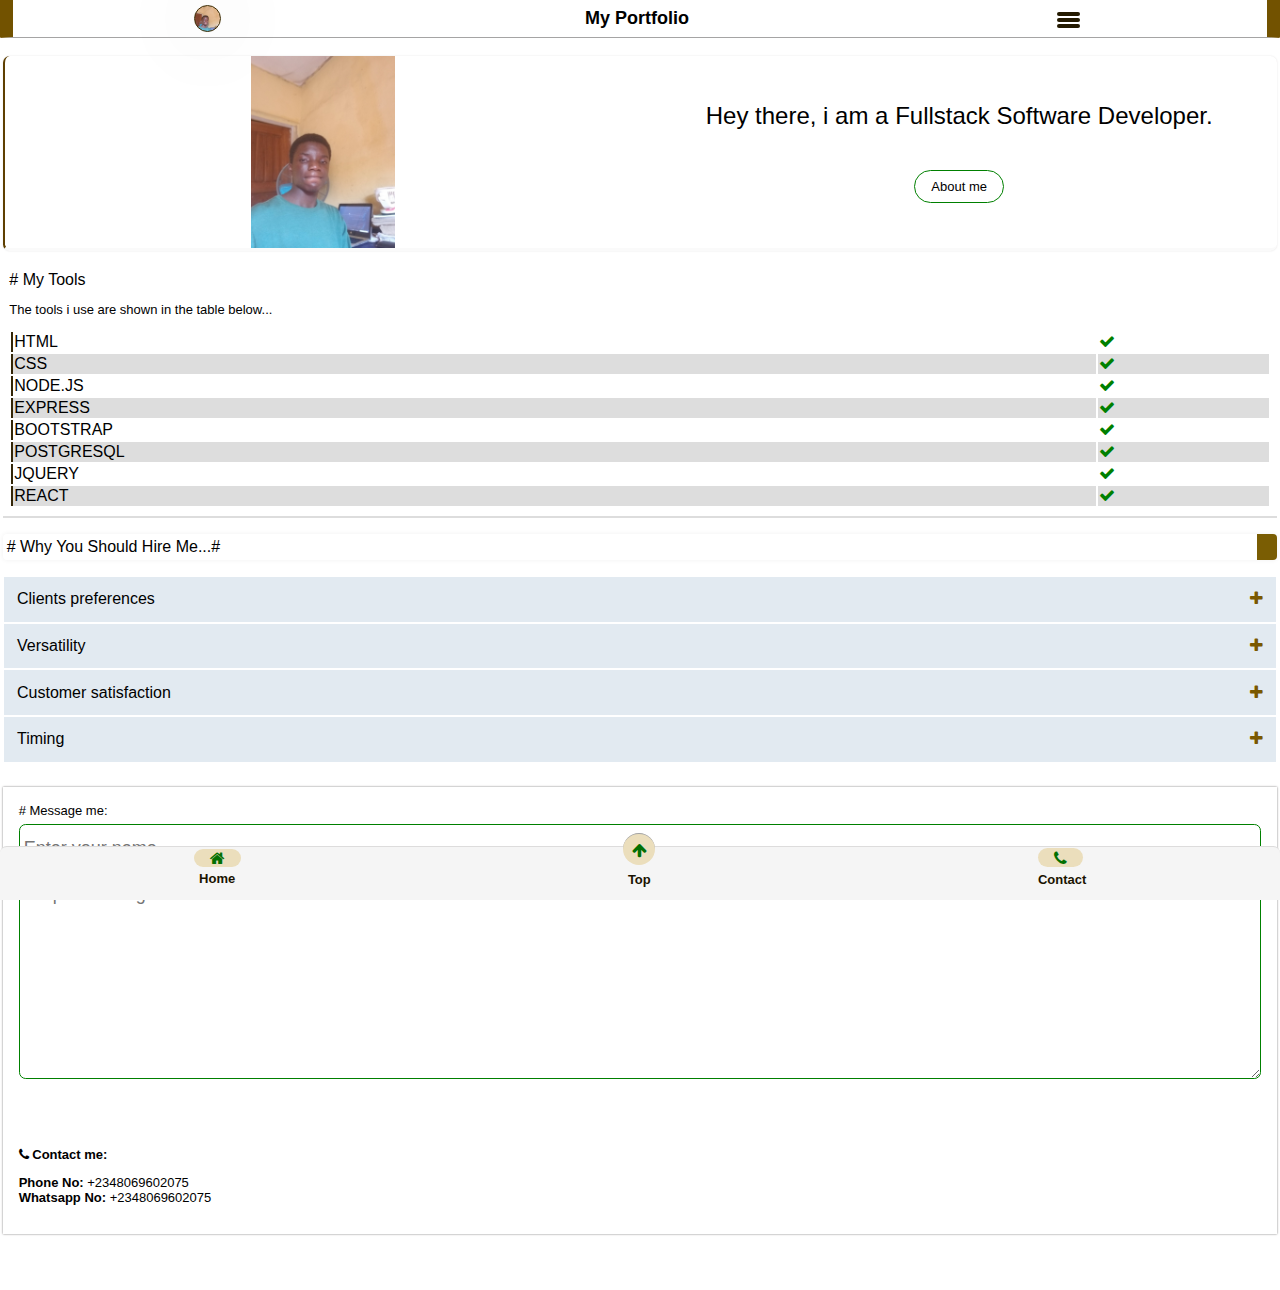
<file: index.html>
<!DOCTYPE html>
<html lang="en">

<head>
    <meta charset="UTF-8">
    <meta name="viewport" content="width=device-width, initial-scale=1.0">
    <title>My Portfolio</title>
    <link rel="stylesheet" href="https://cdnjs.cloudflare.com/ajax/libs/font-awesome/4.7.0/css/font-awesome.min.css">
    <link rel="stylesheet" href="./public/index.css">
</head>

<body>
    <header>
        <div class="container">
            <a href="./view.html">
                <div class="img-container"></div>
            </a>
        </div>
        <h5>My Portfolio</h5>
        <button class="gridlines-container" onclick="document.querySelector('ul').classList.toggle('pan');">
            <div class="gridlines"></div>
            <div class="gridlines"></div>
            <div class="gridlines"></div>
            <ul>
               <a href="./about.html"> <li>About Me</li></a>
               <a href="#message"> <li>Message Me</li></a>
            </ul>
        </button>
    </header>
    <main>
        <div class="img-container-description">
            <img src="./public/My picture.jpg" alt="" class="main-img">
            <a href="./view.html"></a>
            <p class="caption">Hey there, i am a Fullstack Software Developer. <a href="./about.html">About me</a></p>
        </div>
        <div class="skill-container">
            <label for="myskil" class="myskil"># My Tools</label>
            <p class="skill-desc">The tools i use are shown in the table below...</p>
            <table>
                <tr>
                    <td>HTML</td>
                    <td><i class=" fa fa-check"></i></td>
                </tr>
                <tr>
                    <td>CSS</td>
                    <td><i class=" fa fa-check"></i></td>
                </tr>
                <tr>
                    <td>NODE.JS</td>
                    <td><i class=" fa fa-check"></i></td>
                </tr>
                <tr>
                    <td>EXPRESS</td>
                    <td><i class=" fa fa-check"></i></td>
                </tr>
                <tr>
                    <td>BOOTSTRAP</td>
                    <td><i class=" fa fa-check"></i></td>
                </tr>
                <tr>
                    <td>POSTGRESQL</td>
                    <td><i class=" fa fa-check"></i></td>
                </tr>
                <tr>
                    <td>JQUERY</td>
                    <td><i class=" fa fa-check"></i></td>
                </tr>
                <tr>
                    <td>REACT</td>
                    <td><i class=" fa fa-check"></i></td>
                </tr>
            </table>
        </div>
        <hr color="#ddd">
        <div class="reason-container">
            <p class="why-me-text"># Why You Should Hire Me...#</p>
            <button class="acc-btn">Clients preferences <i class="fa fa-plus"></i></button>
            <div class="panel">
                <p class="acc-content">
                    I  ensure i built my clients projects based on their preferences i.e type of color used. 
                </p>
            </div>
          
            <button class="acc-btn">Versatility <i class="fa fa-plus"></i></button>
            <div class="panel">
                <p class="acc-content">
                   I'm versatile in all of the tools i use for my clients projects e.g bootstrap, html & css, jquery e.t.c. 
                </p>
            </div>
            <button class="acc-btn">Customer satisfaction <i class="fa fa-plus"></i></button>
            <div class="panel">
                <p class="acc-content">
                    I ensure i keep in touch with my clients and i make sure the the website is based on their desiration.
                </p>
            </div>
            <button class="acc-btn">Timing <i class="fa fa-plus"></i></button>
            <div class="panel">
                <p class="acc-content">
                 I ensure i built my clients project  in time as soon as we've come to an agreement.
                </p>
            </div>
        </div>
    <div class="contact-container">
        <label for="" style="display: block; font-size: small;" id="message"># Message me:  </label>
        <input type="text" name="" id="" placeholder="Enter your name">
        <textarea name="" id="" cols="0" rows="0" placeholder="Drop a Message..."></textarea>
        <label for="" style="display: block; font-size: small; margin-top: 4rem; font-weight: 600;" id="contact"><i class="fa fa-phone"></i> Contact me:  </label>
        <p style="font-size: small;"><b>Phone No:</b> +2348069602075 <br> <b>Whatsapp No:</b> +2348069602075  </p>
    </div>
    </main>
   
    <footer>
       <a href="./index.html" style="text-decoration-line: none;"> <div class="home-icon-container">
        <div class="home-icon fa fa-home"></div>
        <p class="tool-tip">Home</p>
    </div></a>
        <div class="scroll-top-container" onclick=" document.documentElement.scrollTo({top: 0})">
            <button class="scroll-top fa fa-arrow-up"></button>
            <p class="tool-tip scroll-top-p">Top</p>
        </div>
       <a href="#contact">
        <div class="project-container">
            <div class="project-icon home-icon  fa fa-phone"></div>
            <p class="tool-tip">Contact</p>
        </div>
       </a>
    </footer>
    <script>
        for (let count = 0; count < 6; count++) {
            document.querySelectorAll(".acc-btn")[count].addEventListener("click", function () {
              document.querySelectorAll(".panel")[count].classList.toggle("pan");
            });
            
        }; 
       
    </script>
</body>

</html>
</file>
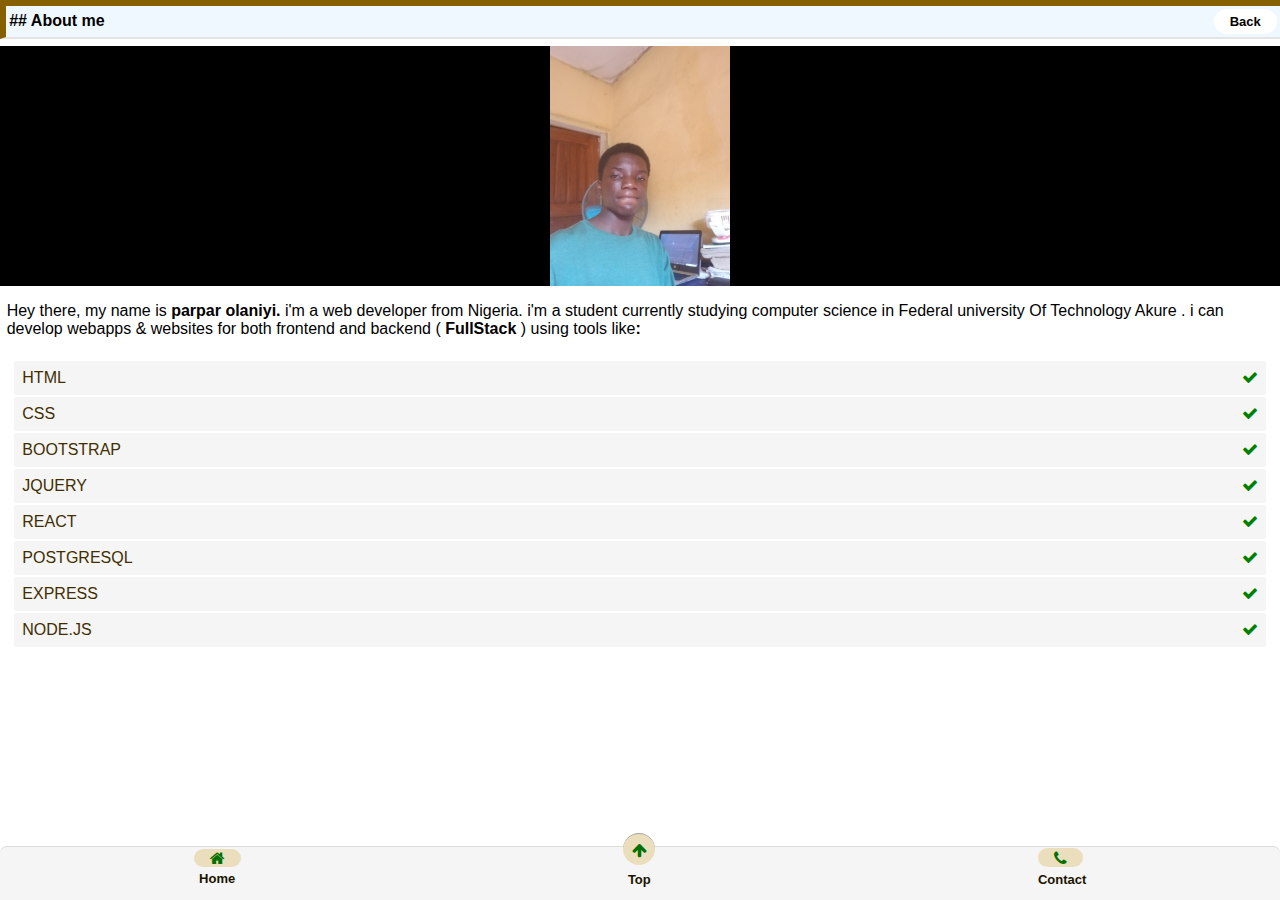
<file: about.html>
<!DOCTYPE html>
<html lang="en">

<head>
    <meta charset="UTF-8">
    <meta name="viewport" content="width=device-width, initial-scale=1.0">
    <title>Document</title>
    <link rel="stylesheet" href="https://cdnjs.cloudflare.com/ajax/libs/font-awesome/4.7.0/css/font-awesome.min.css">

    <link rel="stylesheet" href="./public/index.css">
   
</head>

<body class="body">
    
        <h4>## About me <a href="./index.html"><span class="back">Back</span>    </a></h4>

    <div class="abt-img-container">
        <img src="./public/My picture.jpg" alt="" height="100%" width="100%">
    </div>
    <div class="abt-content">
        <p>Hey there, my name is <b>parpar olaniyi.</b> i'm a web developer from Nigeria. i'm a student currently
            studying computer science in Federal university Of Technology Akure . i can develop webapps & websites for both frontend and
            backend ( <b>FullStack</b> ) using tools like<b>:</b>
        </p>
        <ul class="abt-ul">
            <li>HTML   <i class="fa fa-check"></i></li>
            <li>CSS   <i class="fa fa-check"></i></li>
            <li>BOOTSTRAP <i class="fa fa-check"></i></li>
            <li>JQUERY <i class="fa fa-check"></i></li>
            <li>REACT <i class="fa fa-check"></i></li>
            <li>POSTGRESQL <i class="fa fa-check"></i></li>
            <li>EXPRESS <i class="fa fa-check"></i></li>
            <li>NODE.JS <i class="fa fa-check"></i></li>
        </ul>
    </div>
    <footer>
        <a href="./index.html" style="text-decoration-line: none;">
            <div class="home-icon-container">
                <div class="home-icon fa fa-home"></div>
                <p class="tool-tip">Home</p>
            </div>
        </a>
        <div class="scroll-top-container" onclick=" document.documentElement.scrollTo({top: 0})">
            <button class="scroll-top fa fa-arrow-up"></button>
            <p class="tool-tip scroll-top-p">Top</p>
        </div>
        <a href="./index.html">
            <div class="project-container">
                <div class="project-icon home-icon  fa fa-phone"></div>
                <p class="tool-tip">Contact</p>
            </div>
        </a>
    </footer>
</body>

</html>
</file>
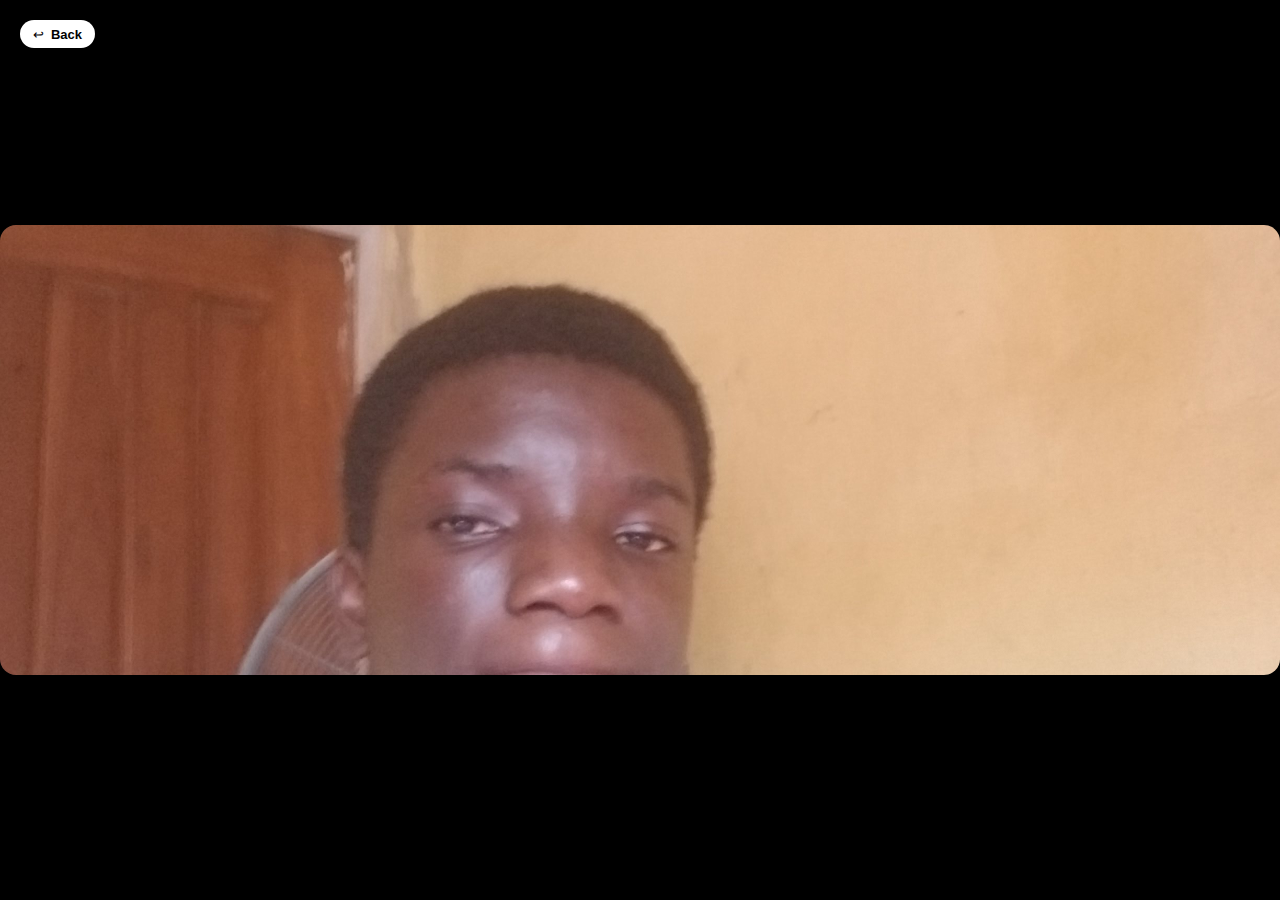
<file: view.html>
<!DOCTYPE html>
<html lang="en">

<head>
    <meta charset="UTF-8">
    <meta name="viewport" content="width=device-width, initial-scale=1.0">
    <title>Document</title><link rel="stylesheet" href="./public/index.css">
</head>
<a href="./index.html"><p class="bck-img"> &hookleftarrow;<b>Back</b></p></a>

<body class=" img-body">
    <div class="img-view-container" style="height: 100%;"></div>
</body>

</html>
</file>
<file: public/index.css>
*,
*::before,
*::after {
    box-sizing: border-box;
}

body {
    background-color: white;
    margin: 0%;
    position: relative;
}

header {
    height: max-content;
    top: 0;
    left: 0;
    right: 0;
    background-color: white;
    border-bottom: 1px solid #a5a4a4;
    border-left: 10pt solid rgb(114, 82, 0);
    border-right: 10pt solid rgb(114, 82, 0);
    padding-bottom: 5px;
    padding-top: 5px;
    display: flex;
    justify-content: space-around;
    align-items: center;
    z-index: 1;
    border-radius: 0px 0px 1pt 1pt;
    position: fixed;
}

h5 {
    font-family: sans-serif;
    color: black;
    margin: 0px 0px 0px 1px;
    font-size: large;

}

.container {
    display: flex;
    flex-direction: column;
    justify-content: center;
    align-items: center;
    width: max-content;
}

.img-container {
    height: 1.7rem;
    width: 1.7rem;
    border-radius: 50%;
    background-image: url("../public/My\ picture.jpg");
    background-position: center;
    background-size: cover;
    background-repeat: no-repeat;
    border: 1px solid rgb(62, 45, 3);
    box-shadow: 0px 0px 5rem rgb(204, 204, 204);
    margin: 0%;
    object-fit: cover;
}

.gridlines-container {
    height: max-content;
    width: max-content;
    border: none;
    background-color: white;
}

.gridlines {
    height: 3pt;
    width: 1.4rem;
    border-radius: 100rem;
    background-color: rgb(36, 26, 0);
    display: block;
    margin-top: 2px;
}

main {
    padding: 3.5rem 2pt;
    font-family: Arial, Helvetica, sans-serif;
}

.background-image {
    height: 15rem;
    width: 100%;
    background-image: url("./public/My\ picture.jpg");
    background-position: center;
    background-size: contain;
    background-repeat: no-repeat;
    border: 1px solid rgb(62, 45, 3);
    margin: 0%;
    z-index: -3;
}

.img-container-description {
    display: flex;
    justify-content: space-between;
    align-items: center;
    background-color: white;
    border-radius: 5pt;
    box-shadow: 0px 0px 2px rgb(228, 226, 226);
    border-bottom: 3px solid rgb(250, 250, 250);
    border-left: 2px solid rgb(94, 63, 1);
    margin-bottom: 15pt;

}

.main-img {
    height: 12rem;
    width: 50%;
    object-fit: contain;
    border-radius: 2rem;
}

.caption {
    width: 50%;
    font-family: sans-serif;
    font-size: x-large;
    color: rgb(0, 0, 0);
    display: flex;
    flex-direction: column;
    align-items: center;
}

.caption a {
    height: max-content;
    width: max-content;
    display: block;
    margin-top: 40px;
    font-size: small;
    padding: 0.5rem 1rem;
    background-color: white;
    text-align: center;
    border: 1px solid green;
    border-radius: 50rem;
    text-decoration: none;
    color: rgb(0, 0, 0);
    transition: 1ms;
}

.caption a:hover {
    background-color: rgb(245, 245, 245);
}

.myskil {
    font-family: sans-serif;
    font-size: medium;
    color: rgb(0, 0, 0);
}

.skill-desc {
    font-family: sans-serif;
    font-size: small;
    display: block;
}

.skill-container,
.why-me-container {
    padding: 0px 5pt;
}

table {
    width: 100%;
    font-size: medium;
    position: relative;
}

tr>td:first-child {
    border-left: 2px solid rgb(51, 38, 7);
}

tr:nth-child(even) {
    background-color: #ddd;
}

.fa-check {
    color: green;
}

.why-me-text {
    background-color: rgb(255, 255, 255);
    font-size: medium;
    padding: 3pt;
    border-radius: 3pt;
    border-right: 15pt solid rgb(122, 93, 3);
    box-shadow: 0px 0px 5px rgb(240, 240, 240);
}

.acc-btn {
    width: 100%;
    text-align: left;
    border: none;
    background-color: rgb(226, 234, 241);
    outline: none;
    padding: 10pt;
    border: 1px solid white;
    font-size: medium
}

.fa-plus {
    float: right;
    color: rgb(122, 88, 0);
}

.panel, .panel.p{
    margin-top: 5px;
    font-size: medium;
    width: 100%;
    background-color: white;
    color: black;
    display: none;
    margin-top: 0px;
    padding: 0pt 5pt;
} .pan{
    display: block;
} ul{
  position: absolute;
  right: 0%;
  background-color: white;
  text-align: left;
  box-shadow: 0px 0px 3px rgb(173, 173, 173);
  border-radius: 5pt;
  display: none;
  padding: 5pt;
} ul li{
    padding: 0.5rem;
    text-align: left;
    list-style: none;
    background-color: whitesmoke;
    border: 1px solid white;
    border-radius: 3pt;
    color: rgb(65, 46, 0);
    transition: 5ms;
} ul li:hover{
    background-color: rgb(236, 236, 236);
}
 .contact-container{
    margin-top: 1.5rem;
    box-shadow: 0px 0px 2px rgb(122, 121, 121);
    padding: 1rem;
} input, textarea{
    padding: 3pt;
    width: 100%;
    border-radius: 5pt;
    outline-color: green;
    font-family: sans-serif;
    font-size: large;
    margin-top: 5pt;
    height: 3rem;
    border: 1px solid green;
} textarea{
    height: 200px;
} a{
    text-decoration-line: none;
}




footer {
    height: max-content;
    position: fixed;
    bottom: 0;
    right: 0;
    left: 0;
    border-top: 1px solid rgb(221, 220, 220);
    border-radius: 5pt 5pt 0pt 0pt;
    z-index: 2;
    display: flex;
    justify-content: space-around;
    align-items: center;
    padding: 1pt 0pt 0pt 0pt;
    background-color: whitesmoke
;
}

.home-icon-container {
    border-radius: 50%;
    display: flex;
    flex-direction: column;
    justify-content: center;
    align-items: center;
}

.home-icon {
    font-size: 1rem;
    color: rgb(26, 19, 0);
    background-color: rgb(235, 222, 188);
    padding: 1pt 12pt;
    border-radius: 50rem;
    color: rgb(2, 112, 2);
}

.tool-tip {
    font-family: sans-serif;
    font-size: small;
    font-weight: bolder;
    margin-top: 3pt;
    color: rgb(26, 19, 0);
}

.scroll-top-container {
    position: relative;
    height: 100%;
    width: max-content;
    display: flex;
    flex-direction: column;
    align-items: center;
}

.scroll-top {
    border: none;
    background-color: rgb(235, 222, 188);
    height: 2rem;
    width: 2rem;
    border-radius: 50%;
    position: fixed;
    bottom: 35px;
    font-size: medium;
    color: rgb(2, 112, 2);
    border-top: 1px solid rgb(163, 163, 163);
}

.scroll-top-p {
    padding-top: 15pt;
}











html {
    height: 100%;
}

.img-body {
    height: 100%;
    margin: 0;
    width: 100%;
    display: flex;
    justify-content: center;
    align-items: center;
    background-color: black;
}

.img-view-container {
    width: 100%;
    max-height: 50%;
    background-image: url("../public/My\ picture.jpg");
    background-position: center;
    background-size: cover;
    background-repeat: no-repeat;
    border-radius: 1rem;
    background-clip: border-box;
}

.bck-img {
    font-family: sans-serif;
    color: black;
    position: fixed;
    top: 0;
    left: 0;
    margin: 15pt;
    padding: 5pt 10pt;
    background-color: white;
    border-radius: 50rem;
    transition: 10ms;
    display: flex;
    align-items: center;
    gap: 5pt;
    font-size: small;
}

.bck-img:hover {
    background-color: rgb(240, 240, 240);
}





.body {
    font-family: sans-serif;
}

h4 {
    background-color: aliceblue;
    padding: .2rem;
    margin: 0%;
    border-left: 5pt solid rgb(133, 95, 0);
    border-top: 5pt solid rgb(133, 95, 0);
    border-bottom: 2pt solid rgb(228, 228, 228);
    display: flex;
    align-items: center;
    justify-content: space-between;
}

.back {
    background-color: white;
    float: right;
    font-size: small;
    padding: 0.3rem 1rem;
    border-radius: 30rem;
}

.back:hover {
    background-color: whitesmoke;
}

.abt-img-container {
    height: 15rem;
    width: 100%;
    background-color: black;
    margin-top: 5pt;
    border-radius: 5ptm;
}

.abt-img-container>img {
    object-fit: contain;
}

a {
    color: inherit;
}

.abt-content {
    padding: 0pt 5pt;
    font-size: medium;
    font-family: sans-serif;
} .abt-ul{
    display: block;
    position: inherit;
    box-shadow: inherit;
    font-size: medium;
} .abt-ul li{
    display: flex;
    justify-content: space-between;
} .abt-ul li:hover{
    background-color: whitesmoke;
}
</file>
